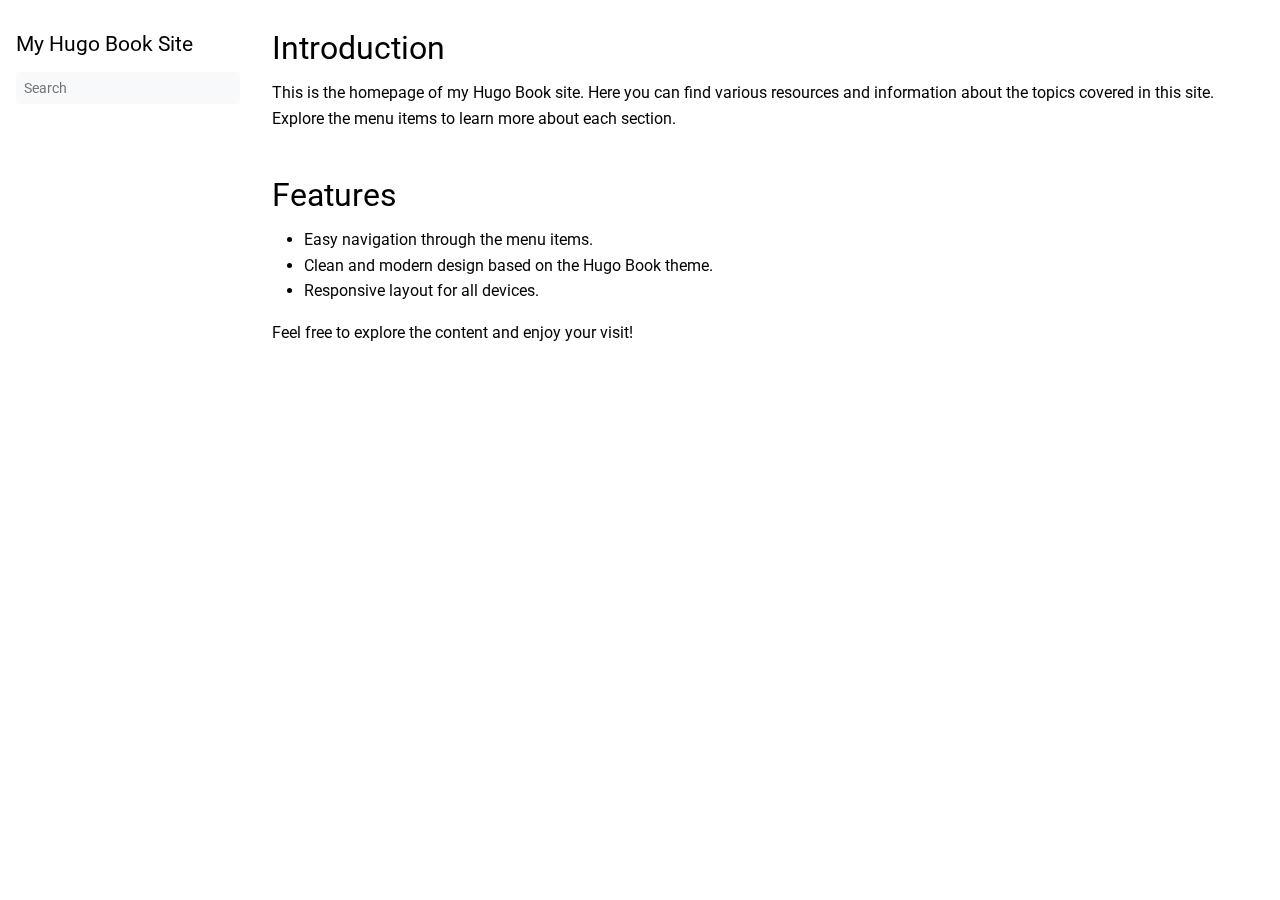
<file: index.html>
<!DOCTYPE html>
<html lang="en" dir="ltr">
<head>
	<meta name="generator" content="Hugo 0.149.1">
  <meta charset="UTF-8">
<meta name="viewport" content="width=device-width, initial-scale=1.0">
<meta name="description" content="
  Introduction
  
  #
  

This is the homepage of my Hugo Book site. Here you can find various resources and information about the topics covered in this site. Explore the menu items to learn more about each section.

  Features
  
  #
  


Easy navigation through the menu items.
Clean and modern design based on the Hugo Book theme.
Responsive layout for all devices.

Feel free to explore the content and enjoy your visit!">
<meta name="theme-color" media="(prefers-color-scheme: light)" content="#ffffff">
<meta name="theme-color" media="(prefers-color-scheme: dark)" content="#343a40">
<meta name="color-scheme" content="light dark"><meta property="og:url" content="/">
  <meta property="og:site_name" content="My Hugo Book Site">
  <meta property="og:title" content="My Hugo Book Site">
  <meta property="og:description" content="Introduction # This is the homepage of my Hugo Book site. Here you can find various resources and information about the topics covered in this site. Explore the menu items to learn more about each section.
Features # Easy navigation through the menu items. Clean and modern design based on the Hugo Book theme. Responsive layout for all devices. Feel free to explore the content and enjoy your visit!">
  <meta property="og:locale" content="en">
  <meta property="og:type" content="website">
<title> | My Hugo Book Site</title>
<link rel="icon" href="/favicon.png" >
<link rel="manifest" href="/manifest.json">
<link rel="canonical" href="/">
<link rel="stylesheet" href="/book.min.419f8e7326b53caf0f24580c8dd6647908805f4441011ceb28ffa569cde7b197.css" >
  <script defer src="/fuse.min.js"></script>
  <script defer src="/en.search.min.01e06485cbfd6fea743ffc3cf16bf807a385fbc0cd9e5c846259fd1d173a78e4.js" ></script>
<link rel="alternate" type="application/rss+xml" href="/index.xml" title="My Hugo Book Site" />
<!--
Made with Book Theme
https://github.com/alex-shpak/hugo-book
-->
  
</head>
<body dir="ltr" class="book-kind-home book-type-page book-layout-">
  <input type="checkbox" class="hidden toggle" id="menu-control" />
  <input type="checkbox" class="hidden toggle" id="toc-control" />
  <main class="container flex">
    
<aside class="book-menu">
  <div class="book-menu-content">
    
  <nav>
<h2 class="book-brand">
  <a class="flex align-center" href="/"><span>My Hugo Book Site</span>
  </a>
</h2>


<div class="book-search hidden">
  <input type="text" id="book-search-input" placeholder="Search" aria-label="Search" maxlength="64" data-hotkeys="s/" />
  <div class="book-search-spinner hidden"></div>
  <ul id="book-search-results"></ul>
</div>
<script>document.querySelector(".book-search").classList.remove("hidden")</script>



























</nav>




  <script>(function(){var e=document.querySelector("aside .book-menu-content");addEventListener("beforeunload",function(){localStorage.setItem("menu.scrollTop",e.scrollTop)}),e.scrollTop=localStorage.getItem("menu.scrollTop")})()</script>



  </div>
</aside>
 

    <div class="book-page">
      <header class="book-header">
        
  <div class="flex align-center justify-between">
  <label for="menu-control">
    <img src="/svg/menu.svg" class="book-icon" alt="Menu" />
  </label>

  <h3></h3>

  <label for="toc-control">
    
  </label>
</div>


  
  <aside class="hidden clearfix">
    
  
<nav id="TableOfContents"></nav>



  </aside>
  
 
      </header>

      
      
  <article class="markdown book-article"><h1 id="introduction">
  Introduction
  
  <a class="anchor" href="#introduction">#</a>
  
</h1>
<p>This is the homepage of my Hugo Book site. Here you can find various resources and information about the topics covered in this site. Explore the menu items to learn more about each section.</p>
<h1 id="features">
  Features
  
  <a class="anchor" href="#features">#</a>
  
</h1>
<ul>
<li>Easy navigation through the menu items.</li>
<li>Clean and modern design based on the Hugo Book theme.</li>
<li>Responsive layout for all devices.</li>
</ul>
<p>Feel free to explore the content and enjoy your visit!</p>
</article>
 
      

      <footer class="book-footer">
        
  <div class="flex flex-wrap justify-between">





</div>









  <script>(function(){function e(e){const t=window.getSelection(),n=document.createRange();n.selectNodeContents(e),t.removeAllRanges(),t.addRange(n)}document.querySelectorAll("pre code").forEach(t=>{t.addEventListener("click",function(){if(window.getSelection().toString())return;e(t.parentElement),navigator.clipboard&&navigator.clipboard.writeText(t.parentElement.textContent)})})})()</script>


 
        
      </footer>

      
  
  <div class="book-comments">

</div>
  
 
      <label for="menu-control" class="hidden book-menu-overlay"></label>
    </div>

    

 
  </main>

  
</body>
</html>
</file>
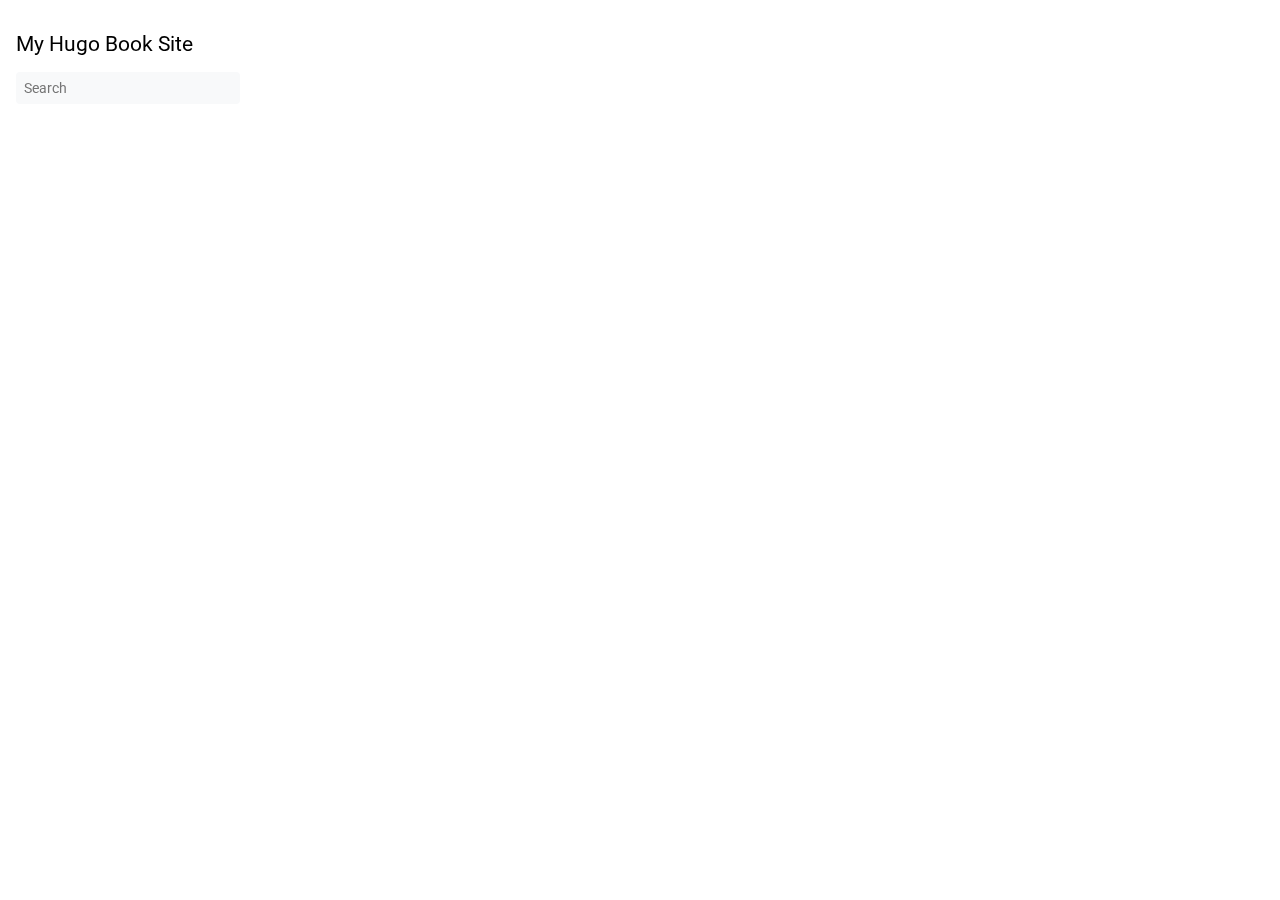
<file: menu1/index.html>
<!DOCTYPE html>
<html lang="en" dir="ltr">
<head>
  <meta charset="UTF-8">
<meta name="viewport" content="width=device-width, initial-scale=1.0">
<meta name="description" content="">
<meta name="theme-color" media="(prefers-color-scheme: light)" content="#ffffff">
<meta name="theme-color" media="(prefers-color-scheme: dark)" content="#343a40">
<meta name="color-scheme" content="light dark"><meta property="og:url" content="/menu1/">
  <meta property="og:site_name" content="My Hugo Book Site">
  <meta property="og:title" content="My Hugo Book Site">
  <meta property="og:locale" content="en">
  <meta property="og:type" content="website">
<title>Menu1 | My Hugo Book Site</title>
<link rel="icon" href="/favicon.png" >
<link rel="manifest" href="/manifest.json">
<link rel="canonical" href="/menu1/">
<link rel="stylesheet" href="/book.min.419f8e7326b53caf0f24580c8dd6647908805f4441011ceb28ffa569cde7b197.css" >
  <script defer src="/fuse.min.js"></script>
  <script defer src="/en.search.min.01e06485cbfd6fea743ffc3cf16bf807a385fbc0cd9e5c846259fd1d173a78e4.js" ></script>
<link rel="alternate" type="application/rss+xml" href="/menu1/index.xml" title="My Hugo Book Site" />
<!--
Made with Book Theme
https://github.com/alex-shpak/hugo-book
-->
  
</head>
<body dir="ltr" class="book-kind-section book-type-menu1 book-layout-">
  <input type="checkbox" class="hidden toggle" id="menu-control" />
  <input type="checkbox" class="hidden toggle" id="toc-control" />
  <main class="container flex">
    
<aside class="book-menu">
  <div class="book-menu-content">
    
  <nav>
<h2 class="book-brand">
  <a class="flex align-center" href="/"><span>My Hugo Book Site</span>
  </a>
</h2>


<div class="book-search hidden">
  <input type="text" id="book-search-input" placeholder="Search" aria-label="Search" maxlength="64" data-hotkeys="s/" />
  <div class="book-search-spinner hidden"></div>
  <ul id="book-search-results"></ul>
</div>
<script>document.querySelector(".book-search").classList.remove("hidden")</script>



























</nav>




  <script>(function(){var e=document.querySelector("aside .book-menu-content");addEventListener("beforeunload",function(){localStorage.setItem("menu.scrollTop",e.scrollTop)}),e.scrollTop=localStorage.getItem("menu.scrollTop")})()</script>



  </div>
</aside>
 

    <div class="book-page">
      <header class="book-header">
        
  <div class="flex align-center justify-between">
  <label for="menu-control">
    <img src="/svg/menu.svg" class="book-icon" alt="Menu" />
  </label>

  <h3>Menu1</h3>

  <label for="toc-control">
    
  </label>
</div>


  
  <aside class="hidden clearfix">
    
  
<nav id="TableOfContents"></nav>



  </aside>
  
 
      </header>

      
      
  <article class="markdown book-article"></article>
 
      

      <footer class="book-footer">
        
  <div class="flex flex-wrap justify-between">





</div>









  <script>(function(){function e(e){const t=window.getSelection(),n=document.createRange();n.selectNodeContents(e),t.removeAllRanges(),t.addRange(n)}document.querySelectorAll("pre code").forEach(t=>{t.addEventListener("click",function(){if(window.getSelection().toString())return;e(t.parentElement),navigator.clipboard&&navigator.clipboard.writeText(t.parentElement.textContent)})})})()</script>


 
        
      </footer>

      
  
 
      <label for="menu-control" class="hidden book-menu-overlay"></label>
    </div>

    

 
  </main>

  
</body>
</html>
</file>
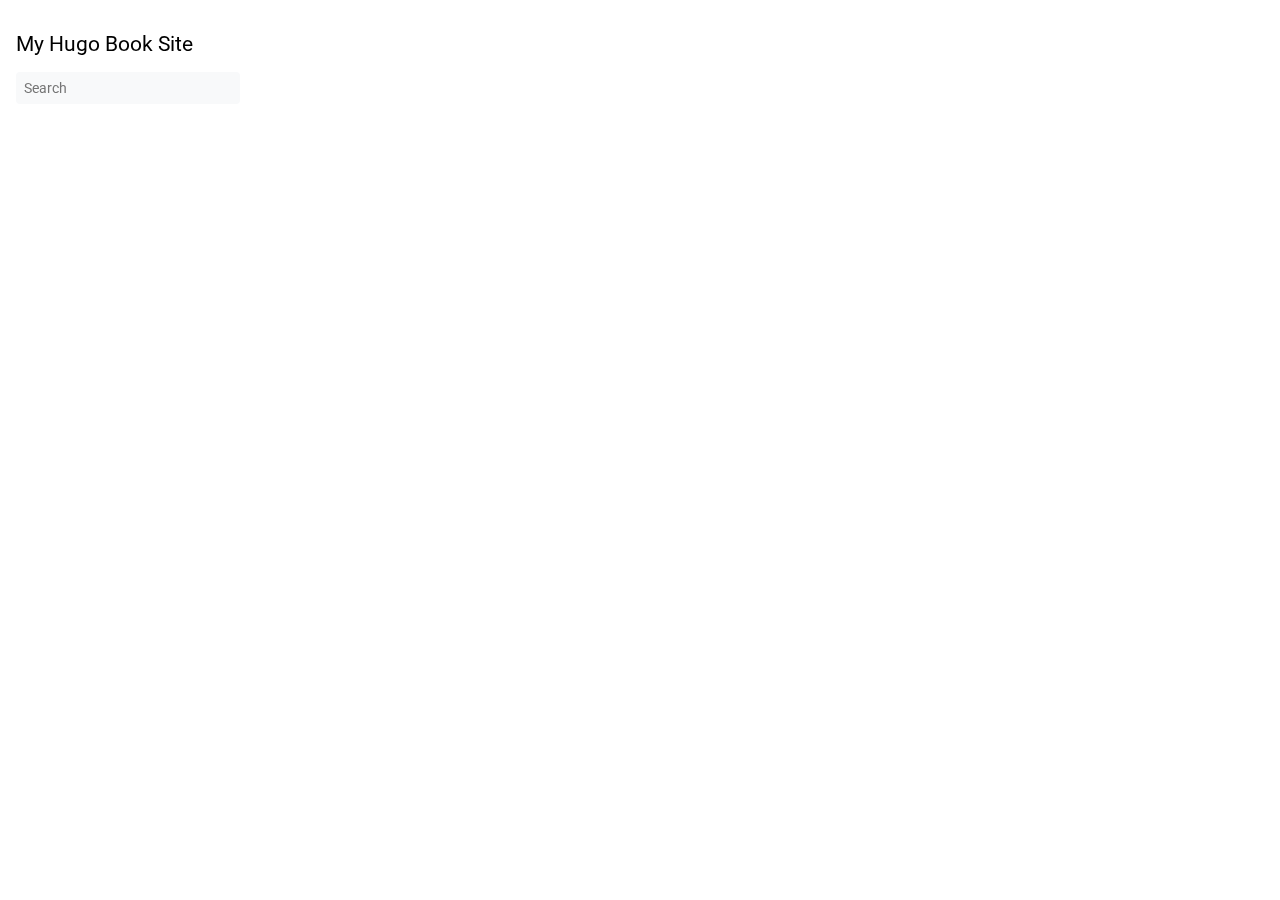
<file: menu2/index.html>
<!DOCTYPE html>
<html lang="en" dir="ltr">
<head>
  <meta charset="UTF-8">
<meta name="viewport" content="width=device-width, initial-scale=1.0">
<meta name="description" content="">
<meta name="theme-color" media="(prefers-color-scheme: light)" content="#ffffff">
<meta name="theme-color" media="(prefers-color-scheme: dark)" content="#343a40">
<meta name="color-scheme" content="light dark"><meta property="og:url" content="/menu2/">
  <meta property="og:site_name" content="My Hugo Book Site">
  <meta property="og:title" content="My Hugo Book Site">
  <meta property="og:locale" content="en">
  <meta property="og:type" content="website">
<title>Menu2 | My Hugo Book Site</title>
<link rel="icon" href="/favicon.png" >
<link rel="manifest" href="/manifest.json">
<link rel="canonical" href="/menu2/">
<link rel="stylesheet" href="/book.min.419f8e7326b53caf0f24580c8dd6647908805f4441011ceb28ffa569cde7b197.css" >
  <script defer src="/fuse.min.js"></script>
  <script defer src="/en.search.min.01e06485cbfd6fea743ffc3cf16bf807a385fbc0cd9e5c846259fd1d173a78e4.js" ></script>
<link rel="alternate" type="application/rss+xml" href="/menu2/index.xml" title="My Hugo Book Site" />
<!--
Made with Book Theme
https://github.com/alex-shpak/hugo-book
-->
  
</head>
<body dir="ltr" class="book-kind-section book-type-menu2 book-layout-">
  <input type="checkbox" class="hidden toggle" id="menu-control" />
  <input type="checkbox" class="hidden toggle" id="toc-control" />
  <main class="container flex">
    
<aside class="book-menu">
  <div class="book-menu-content">
    
  <nav>
<h2 class="book-brand">
  <a class="flex align-center" href="/"><span>My Hugo Book Site</span>
  </a>
</h2>


<div class="book-search hidden">
  <input type="text" id="book-search-input" placeholder="Search" aria-label="Search" maxlength="64" data-hotkeys="s/" />
  <div class="book-search-spinner hidden"></div>
  <ul id="book-search-results"></ul>
</div>
<script>document.querySelector(".book-search").classList.remove("hidden")</script>



























</nav>




  <script>(function(){var e=document.querySelector("aside .book-menu-content");addEventListener("beforeunload",function(){localStorage.setItem("menu.scrollTop",e.scrollTop)}),e.scrollTop=localStorage.getItem("menu.scrollTop")})()</script>



  </div>
</aside>
 

    <div class="book-page">
      <header class="book-header">
        
  <div class="flex align-center justify-between">
  <label for="menu-control">
    <img src="/svg/menu.svg" class="book-icon" alt="Menu" />
  </label>

  <h3>Menu2</h3>

  <label for="toc-control">
    
  </label>
</div>


  
  <aside class="hidden clearfix">
    
  
<nav id="TableOfContents"></nav>



  </aside>
  
 
      </header>

      
      
  <article class="markdown book-article"></article>
 
      

      <footer class="book-footer">
        
  <div class="flex flex-wrap justify-between">





</div>









  <script>(function(){function e(e){const t=window.getSelection(),n=document.createRange();n.selectNodeContents(e),t.removeAllRanges(),t.addRange(n)}document.querySelectorAll("pre code").forEach(t=>{t.addEventListener("click",function(){if(window.getSelection().toString())return;e(t.parentElement),navigator.clipboard&&navigator.clipboard.writeText(t.parentElement.textContent)})})})()</script>


 
        
      </footer>

      
  
 
      <label for="menu-control" class="hidden book-menu-overlay"></label>
    </div>

    

 
  </main>

  
</body>
</html>
</file>
<file: book.min.419f8e7326b53caf0f24580c8dd6647908805f4441011ceb28ffa569cde7b197.css>
@charset "UTF-8";:root{--gray-100:#f8f9fa;--gray-200:#e9ecef;--gray-500:#adb5bd;--color-link:#0055bb;--color-visited-link:#8440f1;--body-background:white;--body-font-color:black;--icon-filter:none}/*!modern-normalize v3.0.1 | MIT License | https://github.com/sindresorhus/modern-normalize*/*,::before,::after{box-sizing:border-box}html{font-family:system-ui,segoe ui,Roboto,Helvetica,Arial,sans-serif,apple color emoji,segoe ui emoji;line-height:1.15;-webkit-text-size-adjust:100%;tab-size:4}body{margin:0}b,strong{font-weight:bolder}code,kbd,samp,pre{font-family:ui-monospace,SFMono-Regular,Consolas,liberation mono,Menlo,monospace;font-size:1em}small{font-size:80%}sub,sup{font-size:75%;line-height:0;position:relative;vertical-align:baseline}sub{bottom:-.25em}sup{top:-.5em}table{border-color:initial}button,input,optgroup,select,textarea{font-family:inherit;font-size:100%;line-height:1.15;margin:0}button,[type=button],[type=reset],[type=submit]{-webkit-appearance:button}legend{padding:0}progress{vertical-align:baseline}::-webkit-inner-spin-button,::-webkit-outer-spin-button{height:auto}[type=search]{-webkit-appearance:textfield;outline-offset:-2px}::-webkit-search-decoration{-webkit-appearance:none}::-webkit-file-upload-button{-webkit-appearance:button;font:inherit}summary{display:list-item}.flex{display:flex}.flex-auto{flex:auto}.flex-even{flex:1 1}.flex-wrap{flex-wrap:wrap}.justify-start{justify-content:flex-start}.justify-end{justify-content:flex-end}.justify-center{justify-content:center}.justify-between{justify-content:space-between}.align-center{align-items:center}.mx-auto{margin:0 auto}.text-center{text-align:center}.text-left{text-align:left}.text-right{text-align:right}.text-small{font-size:.875em}.hidden{display:none}input.toggle{height:0;width:0;overflow:hidden;opacity:0;position:absolute}.clearfix::after{content:"";display:table;clear:both}html{font-size:16px;scroll-behavior:smooth;touch-action:manipulation;scrollbar-gutter:stable}body{min-width:20rem;color:var(--body-font-color);background:var(--body-background);font-weight:400;text-rendering:optimizeLegibility;-webkit-font-smoothing:antialiased;-moz-osx-font-smoothing:grayscale}h1,h2,h3,h4,h5,h6{font-weight:400}a{text-decoration:none}a[href]{color:var(--color-link)}img{vertical-align:baseline}:focus{outline-style:auto;outline-color:currentColor;outline-color:-webkit-focus-ring-color}nav ul{padding:0;margin:0;list-style:none}nav ul li{position:relative}nav ul a,nav ul span{padding:.5em 0;display:block}nav ul a:hover{opacity:.5}nav ul ul{padding-inline-start:1rem}ul.pagination{display:flex;justify-content:center;list-style-type:none;padding-inline-start:0}ul.pagination .page-item a{padding:1rem}.container{max-width:80rem;margin:0 auto}.book-icon{filter:var(--icon-filter)}a .book-icon{height:1em;width:1em}a .book-icon:first-child{margin-inline-end:.5rem}a .book-icon:last-child{margin-inline-start:.5rem}.book-brand{margin-top:0;margin-bottom:1rem}.book-brand img{height:1.5em;width:1.5em;margin-inline-end:.5rem}.book-menu{flex:0 0 16rem;font-size:.875rem}.book-menu .book-menu-content{width:16rem;padding:1rem;background:var(--body-background);position:fixed;top:0;bottom:0;overflow-x:hidden;overflow-y:auto}.book-menu a,.book-menu label{color:inherit;cursor:pointer;word-wrap:break-word}.book-menu a.active{color:var(--color-link)}.book-menu input.toggle+label+ul{display:none}.book-menu input.toggle:checked+label+ul{display:block}.book-menu input.toggle+label::after{content:"▸";align-self:center;transition:transform .1s ease-in-out}.book-menu input.toggle:checked+label::after{transform:rotate(90deg)}body[dir=rtl] .book-menu input.toggle+label::after{content:"◂"}body[dir=rtl] .book-menu input.toggle:checked+label::after{transform:rotate(-90deg)}.book-section-flat{margin:1rem 0}.book-section-flat>a,.book-section-flat>span,.book-section-flat>label{font-weight:bolder}.book-section-flat>ul{padding-inline-start:0}.book-page{min-width:20rem;flex-grow:1;padding:1rem}.book-post{margin-bottom:4rem}.book-post .book-post-date img{height:1em;width:1em;margin-inline-end:.5em}.book-post .book-post-content>:first-child{margin-top:1rem}.book-header{display:none;margin-bottom:1rem}.book-header label{line-height:0}.book-header h3{overflow:hidden;text-overflow:ellipsis;margin:0 1rem}.book-header img.book-icon{height:1.5em;width:1.5em}.book-layout-landing .book-header{display:block;position:relative;z-index:1}.book-layout-landing .book-header nav>ul{display:flex;gap:1rem;justify-content:end}.book-layout-landing .book-header nav>ul>li{display:block;white-space:nowrap}.book-layout-landing .book-header nav>ul>li>ul{display:none;position:absolute;padding:0}.book-layout-landing .book-header nav>ul>li:hover>ul{display:block}.book-search{position:relative;margin:.5rem 0;border-bottom:1px solid transparent}.book-search input{width:100%;padding:.5rem;border:0;border-radius:.25rem;background:var(--gray-100);color:var(--body-font-color)}.book-search input:required+.book-search-spinner{display:block}.book-search .book-search-spinner{position:absolute;top:0;margin:.5rem;margin-inline-start:calc(100% - 1.5rem);width:1rem;height:1rem;border:1px solid transparent;border-top-color:var(--body-font-color);border-radius:50%;animation:spin 1s ease infinite}@keyframes spin{100%{transform:rotate(360deg)}}.book-search ul a{padding-bottom:0}.book-search small{opacity:.5}.book-toc{flex:0 0 16rem;font-size:.75rem}.book-toc .book-toc-content{width:16rem;padding:1rem;position:fixed;top:0;bottom:0;overflow-x:hidden;overflow-y:auto}.book-toc img{height:1em;width:1em}.book-toc nav>ul>li:first-child{margin-top:0}.book-footer{padding-top:1rem;font-size:.875rem}.book-footer a{margin:.5rem 0}.book-comments{margin-top:1rem}.book-languages{margin-bottom:1rem}.book-languages span{padding:0}.book-languages ul{padding-inline-start:1.5em}.book-menu-content,.book-toc-content,.book-page,.book-header aside,.markdown{transition:.2s ease-in-out;transition-property:transform,margin,opacity,visibility;will-change:transform,margin,opacity}@media screen and (max-width:56rem){#menu-control,#toc-control{display:inline}.book-menu{visibility:hidden;margin-inline-start:-16rem;z-index:1}.book-toc{display:none}.book-header{display:block}#menu-control:focus~main label[for=menu-control]{outline-style:auto;outline-color:currentColor;outline-color:-webkit-focus-ring-color}#menu-control:checked~main .book-menu{visibility:initial}#menu-control:checked~main .book-menu .book-menu-content{transform:translateX(16rem);box-shadow:0 0 .5rem rgba(0,0,0,.1)}#menu-control:checked~main .book-page{opacity:.25}#menu-control:checked~main .book-menu-overlay{display:block;position:absolute;top:0;bottom:0;left:0;right:0}#toc-control:focus~main label[for=toc-control]{outline-style:auto;outline-color:currentColor;outline-color:-webkit-focus-ring-color}#toc-control:checked~main .book-header aside{display:block}body[dir=rtl] #menu-control:checked~main .book-menu .book-menu-content{transform:translateX(-16rem)}}@media screen and (min-width:80rem){.book-page,.book-menu .book-menu-content,.book-toc .book-toc-content{padding:2rem 1rem}}@font-face{font-family:roboto;font-style:normal;font-weight:400;font-display:fallback;src:url(./fonts/roboto-v47-normal-math-400.woff2)format("woff2");unicode-range:U+0302-0303,U+0305,U+0307-0308,U+0310,U+0312,U+0315,U+031A,U+0326-0327,U+032C,U+032F-0330,U+0332-0333,U+0338,U+033A,U+0346,U+034D,U+0391-03A1,U+03A3-03A9,U+03B1-03C9,U+03D1,U+03D5-03D6,U+03F0-03F1,U+03F4-03F5,U+2016-2017,U+2034-2038,U+203C,U+2040,U+2043,U+2047,U+2050,U+2057,U+205F,U+2070-2071,U+2074-208E,U+2090-209C,U+20D0-20DC,U+20E1,U+20E5-20EF,U+2100-2112,U+2114-2115,U+2117-2121,U+2123-214F,U+2190,U+2192,U+2194-21AE,U+21B0-21E5,U+21F1-21F2,U+21F4-2211,U+2213-2214,U+2216-22FF,U+2308-230B,U+2310,U+2319,U+231C-2321,U+2336-237A,U+237C,U+2395,U+239B-23B7,U+23D0,U+23DC-23E1,U+2474-2475,U+25AF,U+25B3,U+25B7,U+25BD,U+25C1,U+25CA,U+25CC,U+25FB,U+266D-266F,U+27C0-27FF,U+2900-2AFF,U+2B0E-2B11,U+2B30-2B4C,U+2BFE,U+3030,U+FF5B,U+FF5D,U+1D400-1D7FF,U+1EE00-1EEFF}@font-face{font-family:roboto;font-style:normal;font-weight:400;font-display:fallback;src:url(./fonts/roboto-v47-normal-symbols-400.woff2)format("woff2");unicode-range:U+0001-000C,U+000E-001F,U+007F-009F,U+20DD-20E0,U+20E2-20E4,U+2150-218F,U+2190,U+2192,U+2194-2199,U+21AF,U+21E6-21F0,U+21F3,U+2218-2219,U+2299,U+22C4-22C6,U+2300-243F,U+2440-244A,U+2460-24FF,U+25A0-27BF,U+2800-28FF,U+2921-2922,U+2981,U+29BF,U+29EB,U+2B00-2BFF,U+4DC0-4DFF,U+FFF9-FFFB,U+10140-1018E,U+10190-1019C,U+101A0,U+101D0-101FD,U+102E0-102FB,U+10E60-10E7E,U+1D2C0-1D2D3,U+1D2E0-1D37F,U+1F000-1F0FF,U+1F100-1F1AD,U+1F1E6-1F1FF,U+1F30D-1F30F,U+1F315,U+1F31C,U+1F31E,U+1F320-1F32C,U+1F336,U+1F378,U+1F37D,U+1F382,U+1F393-1F39F,U+1F3A7-1F3A8,U+1F3AC-1F3AF,U+1F3C2,U+1F3C4-1F3C6,U+1F3CA-1F3CE,U+1F3D4-1F3E0,U+1F3ED,U+1F3F1-1F3F3,U+1F3F5-1F3F7,U+1F408,U+1F415,U+1F41F,U+1F426,U+1F43F,U+1F441-1F442,U+1F444,U+1F446-1F449,U+1F44C-1F44E,U+1F453,U+1F46A,U+1F47D,U+1F4A3,U+1F4B0,U+1F4B3,U+1F4B9,U+1F4BB,U+1F4BF,U+1F4C8-1F4CB,U+1F4D6,U+1F4DA,U+1F4DF,U+1F4E3-1F4E6,U+1F4EA-1F4ED,U+1F4F7,U+1F4F9-1F4FB,U+1F4FD-1F4FE,U+1F503,U+1F507-1F50B,U+1F50D,U+1F512-1F513,U+1F53E-1F54A,U+1F54F-1F5FA,U+1F610,U+1F650-1F67F,U+1F687,U+1F68D,U+1F691,U+1F694,U+1F698,U+1F6AD,U+1F6B2,U+1F6B9-1F6BA,U+1F6BC,U+1F6C6-1F6CF,U+1F6D3-1F6D7,U+1F6E0-1F6EA,U+1F6F0-1F6F3,U+1F6F7-1F6FC,U+1F700-1F7FF,U+1F800-1F80B,U+1F810-1F847,U+1F850-1F859,U+1F860-1F887,U+1F890-1F8AD,U+1F8B0-1F8BB,U+1F8C0-1F8C1,U+1F900-1F90B,U+1F93B,U+1F946,U+1F984,U+1F996,U+1F9E9,U+1FA00-1FA6F,U+1FA70-1FA7C,U+1FA80-1FA89,U+1FA8F-1FAC6,U+1FACE-1FADC,U+1FADF-1FAE9,U+1FAF0-1FAF8,U+1FB00-1FBFF}@font-face{font-family:roboto;font-style:normal;font-weight:400;font-display:fallback;src:url(./fonts/roboto-v47-normal-latin-ext-400.woff2)format("woff2");unicode-range:U+100-2BA,U+2BD-2C5,U+2C7-2CC,U+2CE-2D7,U+2DD-2FF,U+304,U+308,U+329,U+1D00-1DBF,U+1E00-1E9F,U+1EF2-1EFF,U+2020,U+20A0-20AB,U+20AD-20C0,U+2113,U+2C60-2C7F,U+A720-A7FF}@font-face{font-family:roboto;font-style:normal;font-weight:400;font-display:fallback;src:url(./fonts/roboto-v47-normal-latin-400.woff2)format("woff2");unicode-range:U+??,U+131,U+152-153,U+2BB-2BC,U+2C6,U+2DA,U+2DC,U+304,U+308,U+329,U+2000-206F,U+20AC,U+2122,U+2191,U+2193,U+2212,U+2215,U+FEFF,U+FFFD}@font-face{font-family:roboto;font-style:normal;font-weight:700;font-display:fallback;src:url(./fonts/roboto-v47-normal-math-700.woff2)format("woff2");unicode-range:U+0302-0303,U+0305,U+0307-0308,U+0310,U+0312,U+0315,U+031A,U+0326-0327,U+032C,U+032F-0330,U+0332-0333,U+0338,U+033A,U+0346,U+034D,U+0391-03A1,U+03A3-03A9,U+03B1-03C9,U+03D1,U+03D5-03D6,U+03F0-03F1,U+03F4-03F5,U+2016-2017,U+2034-2038,U+203C,U+2040,U+2043,U+2047,U+2050,U+2057,U+205F,U+2070-2071,U+2074-208E,U+2090-209C,U+20D0-20DC,U+20E1,U+20E5-20EF,U+2100-2112,U+2114-2115,U+2117-2121,U+2123-214F,U+2190,U+2192,U+2194-21AE,U+21B0-21E5,U+21F1-21F2,U+21F4-2211,U+2213-2214,U+2216-22FF,U+2308-230B,U+2310,U+2319,U+231C-2321,U+2336-237A,U+237C,U+2395,U+239B-23B7,U+23D0,U+23DC-23E1,U+2474-2475,U+25AF,U+25B3,U+25B7,U+25BD,U+25C1,U+25CA,U+25CC,U+25FB,U+266D-266F,U+27C0-27FF,U+2900-2AFF,U+2B0E-2B11,U+2B30-2B4C,U+2BFE,U+3030,U+FF5B,U+FF5D,U+1D400-1D7FF,U+1EE00-1EEFF}@font-face{font-family:roboto;font-style:normal;font-weight:700;font-display:fallback;src:url(./fonts/roboto-v47-normal-symbols-700.woff2)format("woff2");unicode-range:U+0001-000C,U+000E-001F,U+007F-009F,U+20DD-20E0,U+20E2-20E4,U+2150-218F,U+2190,U+2192,U+2194-2199,U+21AF,U+21E6-21F0,U+21F3,U+2218-2219,U+2299,U+22C4-22C6,U+2300-243F,U+2440-244A,U+2460-24FF,U+25A0-27BF,U+2800-28FF,U+2921-2922,U+2981,U+29BF,U+29EB,U+2B00-2BFF,U+4DC0-4DFF,U+FFF9-FFFB,U+10140-1018E,U+10190-1019C,U+101A0,U+101D0-101FD,U+102E0-102FB,U+10E60-10E7E,U+1D2C0-1D2D3,U+1D2E0-1D37F,U+1F000-1F0FF,U+1F100-1F1AD,U+1F1E6-1F1FF,U+1F30D-1F30F,U+1F315,U+1F31C,U+1F31E,U+1F320-1F32C,U+1F336,U+1F378,U+1F37D,U+1F382,U+1F393-1F39F,U+1F3A7-1F3A8,U+1F3AC-1F3AF,U+1F3C2,U+1F3C4-1F3C6,U+1F3CA-1F3CE,U+1F3D4-1F3E0,U+1F3ED,U+1F3F1-1F3F3,U+1F3F5-1F3F7,U+1F408,U+1F415,U+1F41F,U+1F426,U+1F43F,U+1F441-1F442,U+1F444,U+1F446-1F449,U+1F44C-1F44E,U+1F453,U+1F46A,U+1F47D,U+1F4A3,U+1F4B0,U+1F4B3,U+1F4B9,U+1F4BB,U+1F4BF,U+1F4C8-1F4CB,U+1F4D6,U+1F4DA,U+1F4DF,U+1F4E3-1F4E6,U+1F4EA-1F4ED,U+1F4F7,U+1F4F9-1F4FB,U+1F4FD-1F4FE,U+1F503,U+1F507-1F50B,U+1F50D,U+1F512-1F513,U+1F53E-1F54A,U+1F54F-1F5FA,U+1F610,U+1F650-1F67F,U+1F687,U+1F68D,U+1F691,U+1F694,U+1F698,U+1F6AD,U+1F6B2,U+1F6B9-1F6BA,U+1F6BC,U+1F6C6-1F6CF,U+1F6D3-1F6D7,U+1F6E0-1F6EA,U+1F6F0-1F6F3,U+1F6F7-1F6FC,U+1F700-1F7FF,U+1F800-1F80B,U+1F810-1F847,U+1F850-1F859,U+1F860-1F887,U+1F890-1F8AD,U+1F8B0-1F8BB,U+1F8C0-1F8C1,U+1F900-1F90B,U+1F93B,U+1F946,U+1F984,U+1F996,U+1F9E9,U+1FA00-1FA6F,U+1FA70-1FA7C,U+1FA80-1FA89,U+1FA8F-1FAC6,U+1FACE-1FADC,U+1FADF-1FAE9,U+1FAF0-1FAF8,U+1FB00-1FBFF}@font-face{font-family:roboto;font-style:normal;font-weight:700;font-display:fallback;src:url(./fonts/roboto-v47-normal-latin-ext-700.woff2)format("woff2");unicode-range:U+100-2BA,U+2BD-2C5,U+2C7-2CC,U+2CE-2D7,U+2DD-2FF,U+304,U+308,U+329,U+1D00-1DBF,U+1E00-1E9F,U+1EF2-1EFF,U+2020,U+20A0-20AB,U+20AD-20C0,U+2113,U+2C60-2C7F,U+A720-A7FF}@font-face{font-family:roboto;font-style:normal;font-weight:700;font-display:fallback;src:url(./fonts/roboto-v47-normal-latin-700.woff2)format("woff2");unicode-range:U+??,U+131,U+152-153,U+2BB-2BC,U+2C6,U+2DA,U+2DC,U+304,U+308,U+329,U+2000-206F,U+20AC,U+2122,U+2191,U+2193,U+2212,U+2215,U+FEFF,U+FFFD}@font-face{font-family:roboto mono;font-style:normal;font-weight:400;font-display:fallback;src:url(./fonts/roboto-mono-v30-normal-latin-ext-400.woff2)format("woff2");unicode-range:U+100-2BA,U+2BD-2C5,U+2C7-2CC,U+2CE-2D7,U+2DD-2FF,U+304,U+308,U+329,U+1D00-1DBF,U+1E00-1E9F,U+1EF2-1EFF,U+2020,U+20A0-20AB,U+20AD-20C0,U+2113,U+2C60-2C7F,U+A720-A7FF}@font-face{font-family:roboto mono;font-style:normal;font-weight:400;font-display:fallback;src:url(./fonts/roboto-mono-v30-normal-latin-400.woff2)format("woff2");unicode-range:U+??,U+131,U+152-153,U+2BB-2BC,U+2C6,U+2DA,U+2DC,U+304,U+308,U+329,U+2000-206F,U+20AC,U+2122,U+2191,U+2193,U+2212,U+2215,U+FEFF,U+FFFD}@font-face{font-family:roboto mono;font-style:normal;font-weight:700;font-display:fallback;src:url(./fonts/roboto-mono-v30-normal-latin-ext-700.woff2)format("woff2");unicode-range:U+100-2BA,U+2BD-2C5,U+2C7-2CC,U+2CE-2D7,U+2DD-2FF,U+304,U+308,U+329,U+1D00-1DBF,U+1E00-1E9F,U+1EF2-1EFF,U+2020,U+20A0-20AB,U+20AD-20C0,U+2113,U+2C60-2C7F,U+A720-A7FF}@font-face{font-family:roboto mono;font-style:normal;font-weight:700;font-display:fallback;src:url(./fonts/roboto-mono-v30-normal-latin-700.woff2)format("woff2");unicode-range:U+??,U+131,U+152-153,U+2BB-2BC,U+2C6,U+2DA,U+2DC,U+304,U+308,U+329,U+2000-206F,U+20AC,U+2122,U+2191,U+2193,U+2212,U+2215,U+FEFF,U+FFFD}body{font-family:roboto,sans-serif}code{font-family:roboto mono,monospace}@media print{.book-menu,.book-footer,.book-toc{display:none}.book-header,.book-header aside{display:block}main{display:block!important}}.markdown{line-height:1.6}.markdown>:first-child{margin-top:0}.markdown h1,.markdown h2,.markdown h3,.markdown h4,.markdown h5,.markdown h6{font-weight:400;line-height:1;margin-top:1.5em;margin-bottom:1rem}.markdown h1 a.anchor,.markdown h2 a.anchor,.markdown h3 a.anchor,.markdown h4 a.anchor,.markdown h5 a.anchor,.markdown h6 a.anchor{opacity:0;font-size:.75em;vertical-align:middle;text-decoration:none}.markdown h1:hover a.anchor,.markdown h1 a.anchor:focus,.markdown h2:hover a.anchor,.markdown h2 a.anchor:focus,.markdown h3:hover a.anchor,.markdown h3 a.anchor:focus,.markdown h4:hover a.anchor,.markdown h4 a.anchor:focus,.markdown h5:hover a.anchor,.markdown h5 a.anchor:focus,.markdown h6:hover a.anchor,.markdown h6 a.anchor:focus{opacity:initial}.markdown h1{font-size:2rem}.markdown h2{font-size:1.5rem}.markdown h3{font-size:1.25rem}.markdown h4{font-size:1.125rem}.markdown h5{font-size:1rem}.markdown h6{font-size:.875rem}.markdown b,.markdown optgroup,.markdown strong{font-weight:bolder}.markdown a{text-decoration:none}.markdown a[href]:hover{text-decoration:underline}.markdown a[href]:visited{color:var(--color-visited-link)}.markdown img{max-width:100%;height:auto}.markdown code{direction:ltr;unicode-bidi:embed;padding:0 .25rem;background:var(--gray-200);border-radius:.25rem;font-size:.875em}.markdown pre{direction:ltr;unicode-bidi:embed;padding:1rem;background:var(--gray-100);border-radius:.25rem;overflow-x:auto}.markdown pre code{padding:0;background:0 0}.markdown p{word-wrap:break-word}.markdown blockquote{margin:1rem 0;padding:.5rem 1rem .5rem .75rem;border-inline-start:.25rem solid var(--gray-200);border-radius:.25rem}.markdown blockquote :first-child{margin-top:0}.markdown blockquote :last-child{margin-bottom:0}.markdown table{overflow:auto;display:block;border-spacing:0;border-collapse:collapse;margin-top:1rem;margin-bottom:1rem}.markdown table tr th,.markdown table tr td{padding:.5rem 1rem;border:1px solid var(--gray-200);text-align:start}.markdown table tr:nth-child(2n){background:var(--gray-100)}.markdown hr{height:1px;border:none;background:var(--gray-200)}.markdown ul,.markdown ol{padding-inline-start:2rem;word-wrap:break-word}.markdown dl dt{font-weight:bolder;margin-top:1rem}.markdown dl dd{margin-inline-start:0;margin-bottom:1rem}.markdown .highlight{direction:ltr;unicode-bidi:embed;border-radius:.25rem}.markdown .highlight table tr td pre code>span{display:flex}.markdown .highlight table tr td:nth-child(1) pre{margin:0;padding-inline-end:0}.markdown .highlight table tr td:nth-child(2) pre{margin:0;padding-inline-start:0}.markdown details{padding:1rem;border:1px solid var(--gray-200);border-radius:.25rem}.markdown details summary{line-height:1;padding:1rem;margin:-1rem;cursor:pointer;list-style:none}.markdown details summary::before{content:"▸";display:inline-block;margin-inline-end:.5rem;transition:transform .1s ease-in-out}.markdown details[open] summary{margin-bottom:0}.markdown details[open] summary::before{transform:rotate(90deg)}.markdown figure{margin:1rem 0}.markdown figure figcaption p{margin-top:0}.markdown-inner>:first-child,.markdown .book-steps>ol>li>:first-child{margin-top:0}.markdown-inner>:last-child,.markdown .book-steps>ol>li>:last-child{margin-bottom:0}.markdown .book-expand{margin-top:1rem;margin-bottom:1rem;border:1px solid var(--gray-200);border-radius:.25rem;overflow:hidden}.markdown .book-expand .book-expand-head{background:var(--gray-100);padding:.5rem 1rem;cursor:pointer}.markdown .book-expand .book-expand-content{display:none;padding:1rem}.markdown .book-expand input[type=checkbox]:checked+.book-expand-content{display:block}.markdown .book-tabs{margin-top:1rem;margin-bottom:1rem;border:1px solid var(--gray-200);border-radius:.25rem;overflow:hidden;display:flex;flex-wrap:wrap}.markdown .book-tabs label{display:inline-block;padding:.5rem 1rem;border-bottom:1px transparent;cursor:pointer}.markdown .book-tabs .book-tabs-content{order:999;width:100%;border-top:1px solid var(--gray-100);padding:1rem;display:none}.markdown .book-tabs input[type=radio]:checked+label{border-bottom:1px solid var(--color-link)}.markdown .book-tabs input[type=radio]:checked+label+.book-tabs-content{display:block}.markdown .book-tabs input[type=radio]:focus+label{outline-style:auto;outline-color:currentColor;outline-color:-webkit-focus-ring-color}.markdown .book-columns{gap:1rem}.markdown .book-columns>div{margin:1rem 0;min-width:13.2rem}.markdown .book-columns>ul{list-style:none;display:flex;padding:0;flex-wrap:wrap;gap:1rem}.markdown .book-columns>ul>li{flex:1 1;min-width:13.2rem}.markdown a.book-btn[href]{display:inline-block;font-size:.875rem;color:var(--color-link);line-height:2rem;padding:0 1rem;border:1px solid var(--color-link);border-radius:.25rem;cursor:pointer}.markdown a.book-btn[href]:hover{text-decoration:none}.markdown .book-hint.default{border-color:#64748b;background-color:rgba(100,116,139,.1)}.markdown .book-hint.info{border-color:#4486dd;background-color:rgba(68,134,221,.1)}.markdown .book-hint.success{border-color:#3bad3b;background-color:rgba(59,173,59,.1)}.markdown .book-hint.warning{border-color:#f59e42;background-color:rgba(245,158,66,.1)}.markdown .book-hint.danger{border-color:#d84747;background-color:rgba(216,71,71,.1)}.markdown .book-hint.note{border-color:#4486dd;background-color:rgba(68,134,221,.1)}.markdown .book-hint.tip{border-color:#3bad3b;background-color:rgba(59,173,59,.1)}.markdown .book-hint.important{border-color:#8144dd;background-color:rgba(129,68,221,.1)}.markdown .book-hint.caution{border-color:#d84747;background-color:rgba(216,71,71,.1)}.markdown .book-badge{display:inline-block;font-size:.875rem;vertical-align:middle;border-radius:.25rem;overflow:hidden;text-wrap:nowrap;color:var(--body-font-color)}.markdown .book-badge span{display:inline-block;padding:0 .5rem}.markdown .book-badge span.book-badge-title{--background-opacity:0.1}.markdown .book-badge span.book-badge-value{--background-opacity:1;color:var(--body-background)}.markdown .book-badge.default span{background-color:rgba(100,116,139,var(--background-opacity))}.markdown .book-badge.info span{background-color:rgba(68,134,221,var(--background-opacity))}.markdown .book-badge.success span{background-color:rgba(59,173,59,var(--background-opacity))}.markdown .book-badge.warning span{background-color:rgba(245,158,66,var(--background-opacity))}.markdown .book-badge.danger span{background-color:rgba(216,71,71,var(--background-opacity))}.markdown .book-badge.note span{background-color:rgba(68,134,221,var(--background-opacity))}.markdown .book-badge.tip span{background-color:rgba(59,173,59,var(--background-opacity))}.markdown .book-badge.important span{background-color:rgba(129,68,221,var(--background-opacity))}.markdown .book-badge.caution span{background-color:rgba(216,71,71,var(--background-opacity))}.markdown .book-steps>ol{counter-reset:steps;list-style:none;padding-inline-start:1.25rem;margin-top:2rem}.markdown .book-steps>ol>li::before{content:counter(steps);counter-increment:steps;position:absolute;display:flex;justify-content:center;left:.5rem;height:1.5rem;width:1.5rem;padding:.25rem;border-radius:.5rem;white-space:nowrap;line-height:1rem;color:var(--body-background);background:var(--gray-500);outline:.25rem solid var(--body-background)}.markdown .book-steps>ol>li{border-inline-start:1px solid var(--gray-500);padding-inline-start:3rem;padding-bottom:2rem}.markdown .book-steps>ol>li:last-child{border:0}.markdown .book-card{display:block;overflow:hidden;height:100%;border-radius:.25rem;border:1px solid var(--gray-200)}.markdown .book-card[href]:hover{text-decoration:none;background:var(--gray-100)}.markdown .book-card[href]:visited{color:var(--body-font-color)}.markdown .book-card img{display:block;object-fit:contain;aspect-ratio:4/3;object-fit:cover}.markdown .book-card .markdown-inner,.markdown .book-card .book-steps>ol>li{padding:1rem}.markdown .book-hero{min-height:24rem;align-content:center}.markdown .book-hero h1{font-size:3em}
</file>
